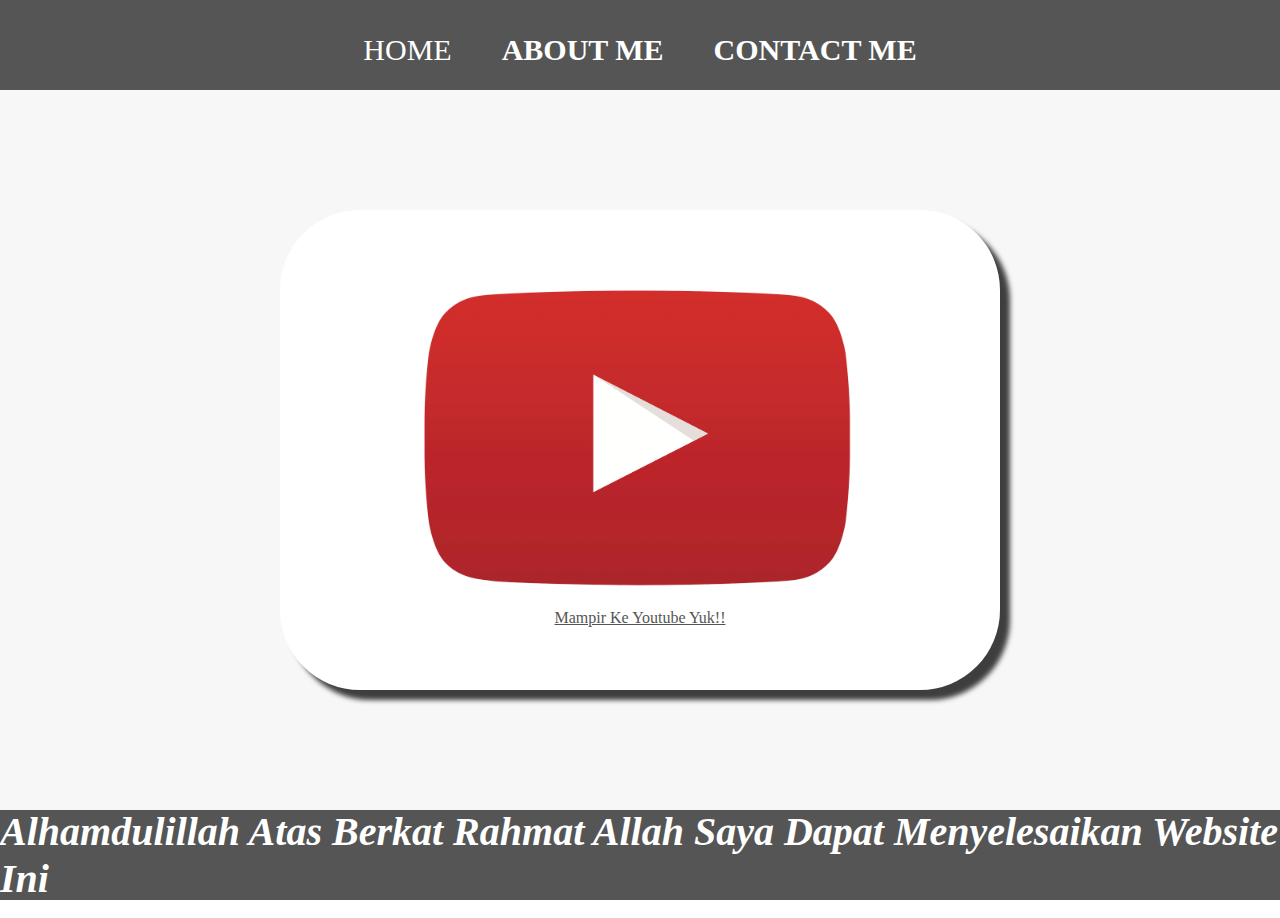
<file: index.html>
<html>
    <head>
        <title>Lian Cinta Allah</title>
        <link rel="stylesheet" href="style/styling.css" />
    </head>
    <body>
        <div class="div-body">
        <!-- Navigation Start -->
        <div class="container-navbar">
            <ul class="container-ul">
                <li class="container-li">HOME</li>
                <li class="container-li">
                    <a href="about/about.html" class="a-li">
                        ABOUT ME
                    </a>
                </li>
                <li class="container-li">
                    <a href="https://wa.me/081228888244" class="a-li">CONTACT ME</a>
                </li>
            </ul>
        </div>
        <!-- Navigation End -->

        <!-- Content 1 -->
        <div class="container-content">
            <a href="https://www.youtube.com" class="content-click">
                <img src="img/youtube_PNG102354.png" class="img-content" />
                <p>Mampir Ke Youtube Yuk!!</p>
            </a>
        </div>            
        <!-- Content 1 End -->

        <!-- Footer -->
        <div class="footer">
            <h1 class="h1-footer">Alhamdulillah Atas Berkat Rahmat Allah Saya Dapat Menyelesaikan Website Ini</h1>
        </div>
        <!-- Footer End -->
    </div>
    </body>
</html>

<!-- halo -->

<div>
    <ul>
        <li type=""></li>
    </ul>
</div>
</file>
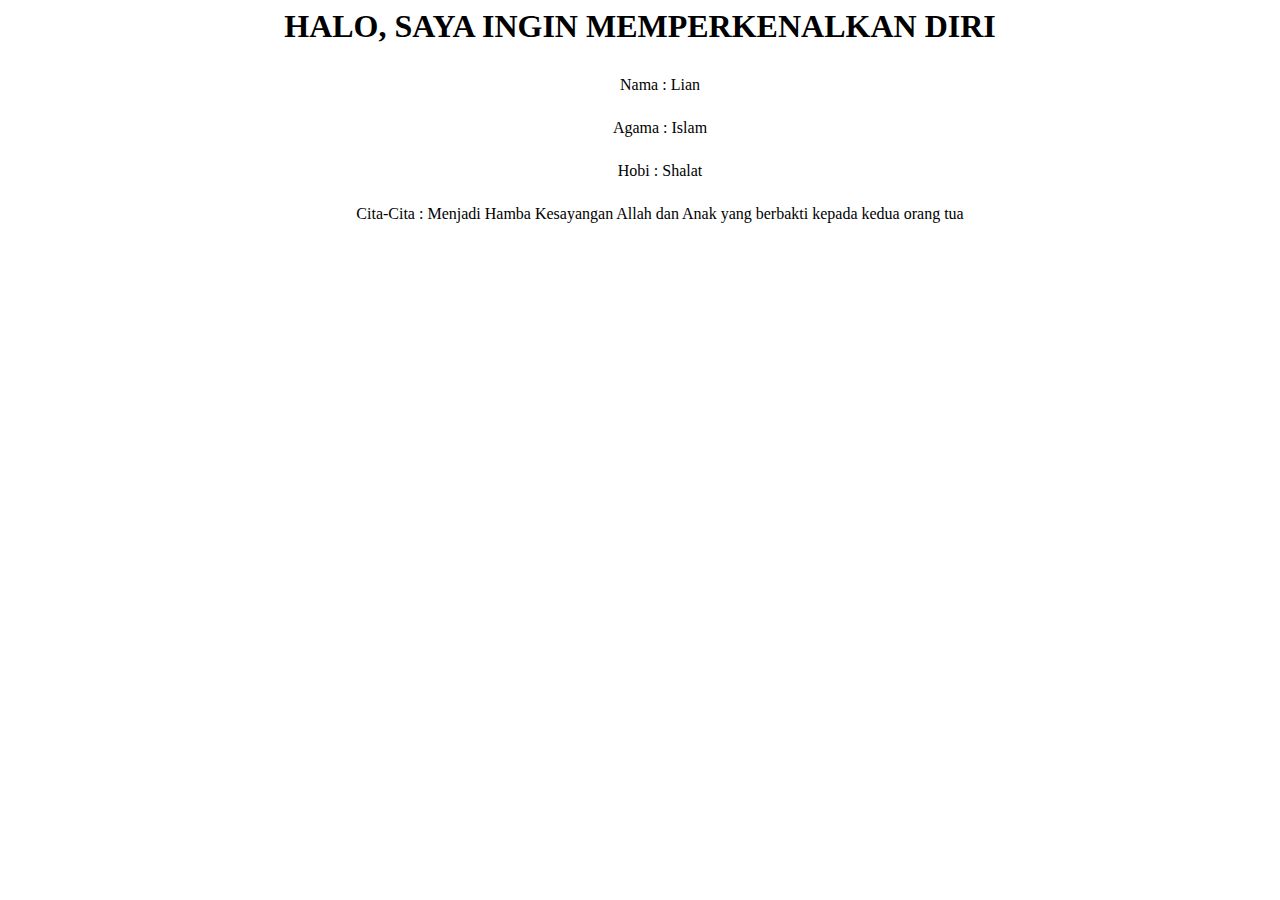
<file: about/about.html>
<html>
    <head>
        <title>Hello This Is My Personal Info</title>
        <link rel="stylesheet" href="../style/style-about.css">
    </head>
    <body>
        <h1 class="about-me">HALO, SAYA INGIN MEMPERKENALKAN DIRI </h1>
        <ul>
            <li class="nama1">Nama : Lian</li>
            <li class="agama1">Agama : Islam</li>
            <li class="hobi1">Hobi : Shalat</li>
            <li class="cita2">Cita-Cita : Menjadi Hamba Kesayangan Allah 
                dan Anak yang berbakti kepada kedua orang tua</li>
        </ul>
    </body>
</html>
</file>
<file: style/styling.css>
*, 
html {
    margin: 0;
    padding: 0;
}


.container-navbar {
    background-color: #555555;
    width: 100%;
    height: 10vh;
}

.container-ul {
    display: flex;
    height: 100px;
    justify-content: center;
    align-items: center;
}
.container-li {
    list-style-type: none;
    padding: 20px;
    margin: 5px;
    color: white;
    font-size: 30px;
}
.container-li :hover 
{
    color: red;
    transition: .5s ease-in-out;
    border-radius: 8px;
}
.container-content 
{
    background-color: #f7f7f7;
    justify-content: center;
    align-items: center;
    display: flex;
    height: 80vh;
}

.a-li {
    color: white;
    text-decoration: none;
    font-weight: 800;
}
.img-content {    
width: 70%;
height: 70%;
}

.content-click {
    width: 720px;
    height: 480px;
    justify-content: center;
    display: flex;
    align-items: center;
    flex-direction: column;
    background-color: white;
    border-radius : 80px;
    box-shadow: 10px 10px 5px 0px rgba(0,0,0,0.75);
    -webkit-box-shadow: 10px 10px 5px 0px rgba(0,0,0,0.75);
    -moz-box-shadow: 10px 10px 5px 0px rgba(0,0,0,0.75);
    color: #555555;
}
.footer {
    background-color: #555555;
    justify-content: center;
    display: flex;
    align-items: center;
    height: 10vh;
    color: white;
}
.h1-footer {
font-style: italic;
font-size: 40px;
}
</file>
<file: style/style-about.css>
.about-me {
    justify-content: center;
    Display: flex;
}

li {
    justify-content: center;
    display: flex;
    padding: 10px;
    margin: 5px;
}

.a-li {
    color: white;
}
</file>
